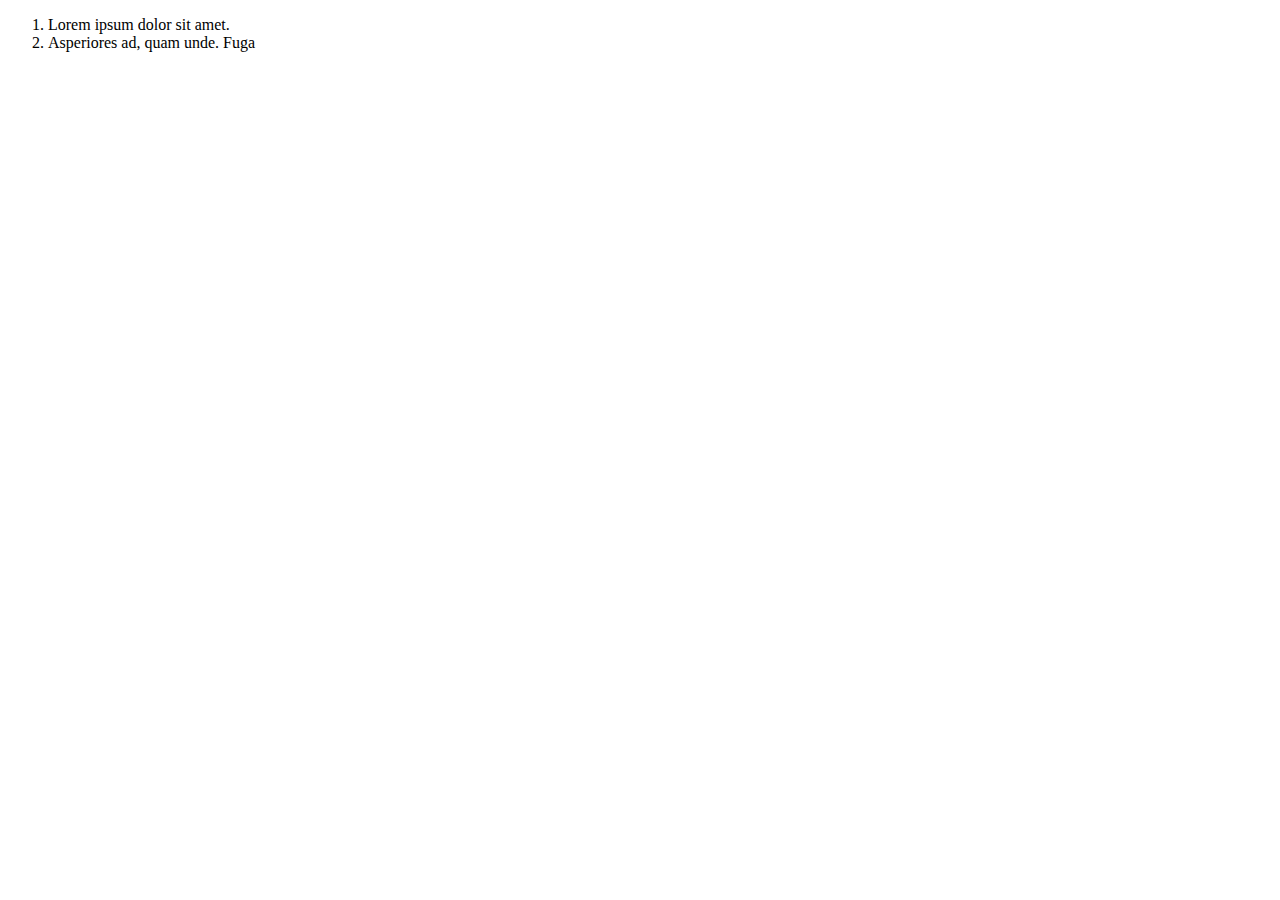
<file: JavaScript/Agregando Nodos al DOM.html>
<!doctype html>
<html lang="en">
    <head>
        <meta charset="UTF-8">
        <title> Agregando Nodos al DOM </title> 
    </head>

    <body>
        <ol>
            <li>Lorem ipsum dolor sit amet.</li>
            <li>Asperiores ad, quam unde. Fuga</li>
        </ol>

        <script>
         

        </script>

    </body>
</file>
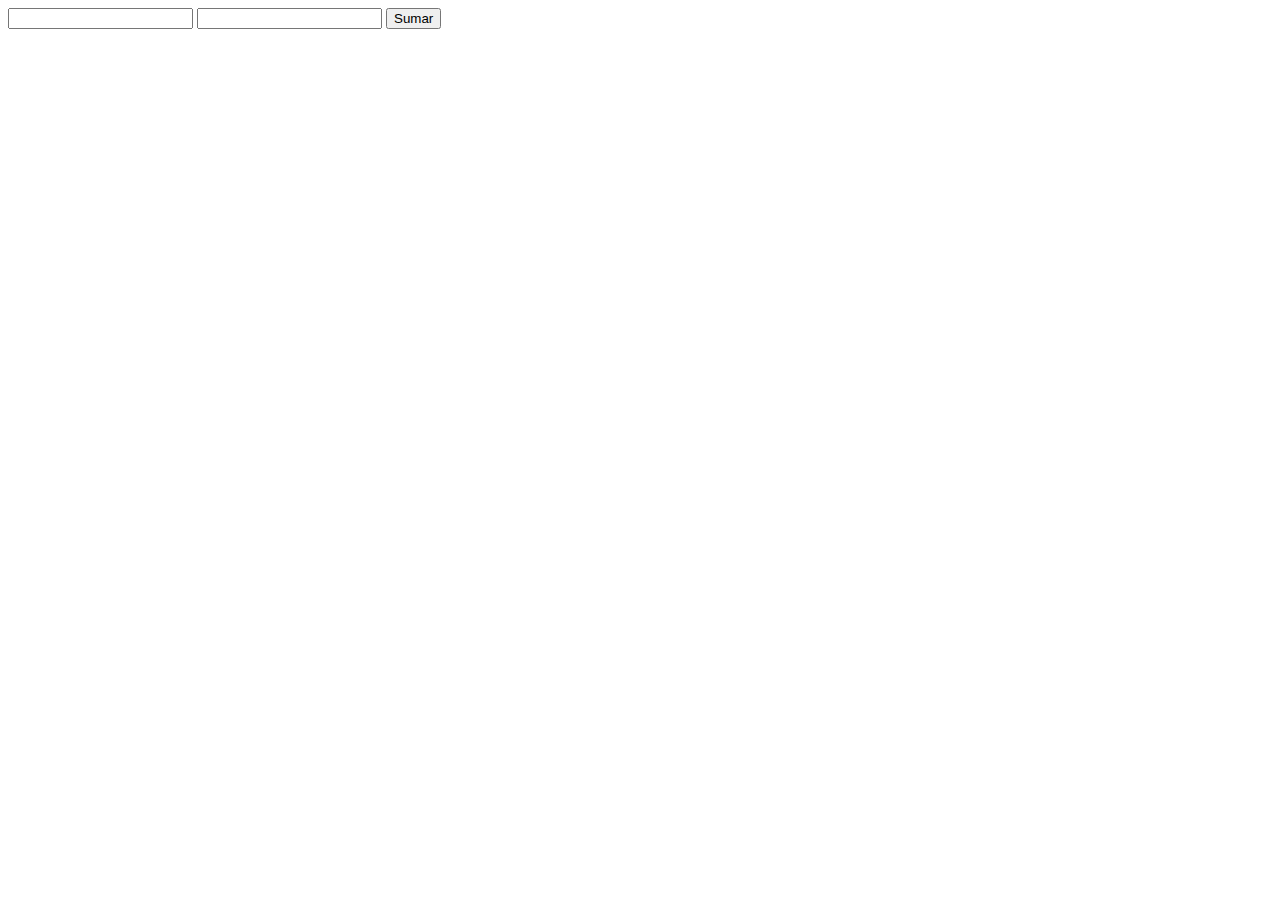
<file: JavaScript/calculadora.html>
<!doctype html>
<html lang="en">
    <head>
        <meta charset="UTF-8">
        <title> Calculadora </title> 
    </head>

    <body>
        
        <form>
            <input type="text" id="numero1">
            <input type="text" id="numero2">
            <input type="button" value="Sumar" onclick="alert( suma (10,50) );">
        </form>
        
        
        
        <script>
            var suma = function (numero1, numero2){ 
                var numero1 = parseFloat(document.getElementById("numero1").value);
                var numero2 = parseFloat(document.getElementById("numero2").value);
                var resultado = numero1 + numero2;
                return resultado;};




        </script>

    </body>
</file>
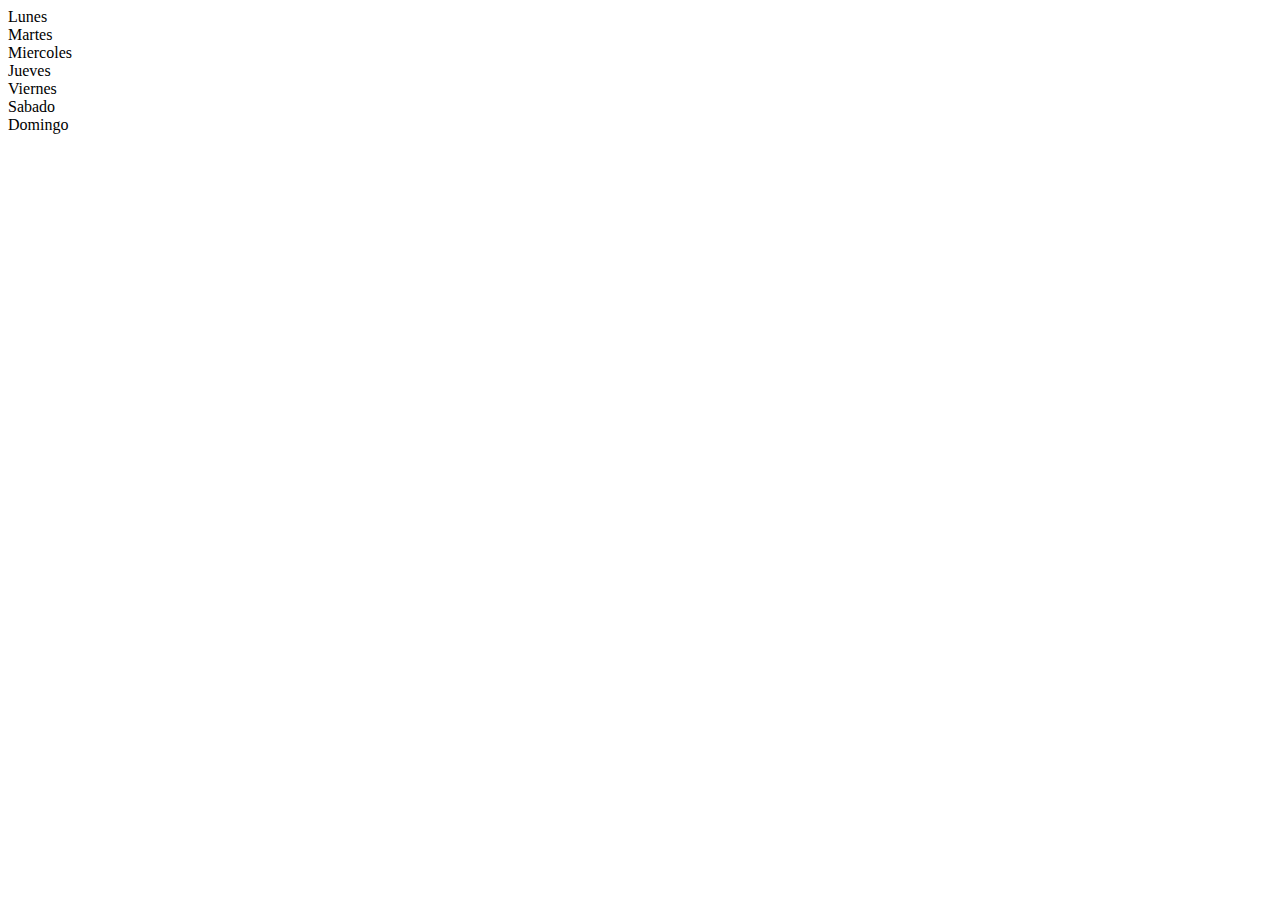
<file: JavaScript/ciclo FOR y WHILE.html>
<!doctype html>
<html lang="en">
    <head>
        <meta charset="UTF-8">
        <title> ciclo FOR y WHILE </title> 
    </head>

    <body>
        <script>

            var dias = ["Lunes", "Martes", "Miercoles", "Jueves", "Viernes", "Sabado", "Domingo"];
            var numeroDias = dias.length - 1;
            var i = 0;

            //  for (i = 0; i <= numeroDias; i++) {
            //document.write(dias[i] + "<br>");
            // }

            while (i <= numeroDias) {
                document.write(dias[i] + "<br>");
                i++;
            }




        </script>

    </body>

</html>
</file>
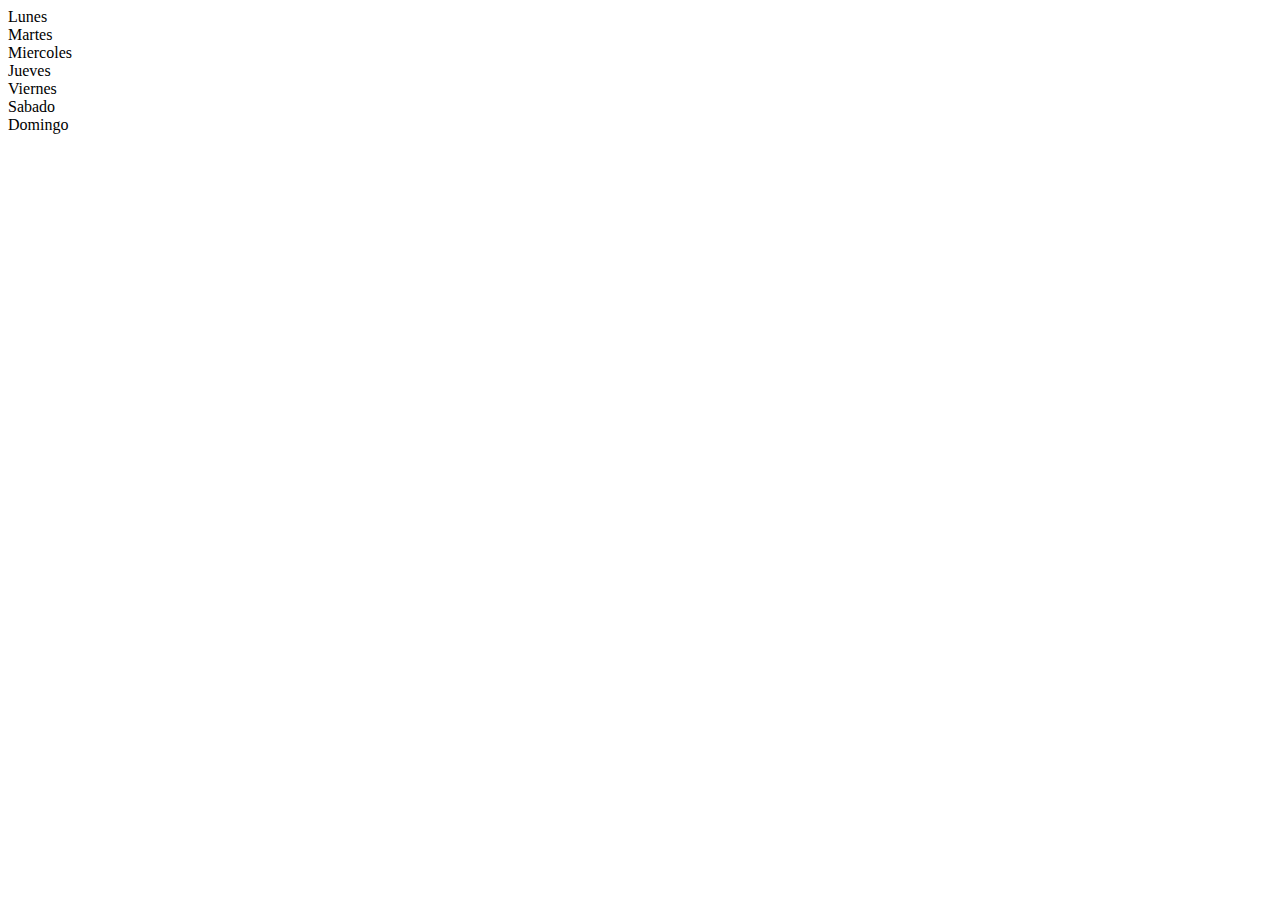
<file: JavaScript/ciclo FOR.html>
<!doctype html>
<html lang="en">
    <head>
        <meta charset="UTF-8">
        <title> ciclo FOR </title> 
    </head>

    <body>
        <script>
           
            var dias = ["Lunes", "Martes", "Miercoles", "Jueves", "Viernes", "Sabado", "Domingo"];

            for (i = 0; i <= dias.length - 1; i++) {
                document.write(dias[i] + "<br>");
            } 



        </script>

    </body>

</html>
</file>
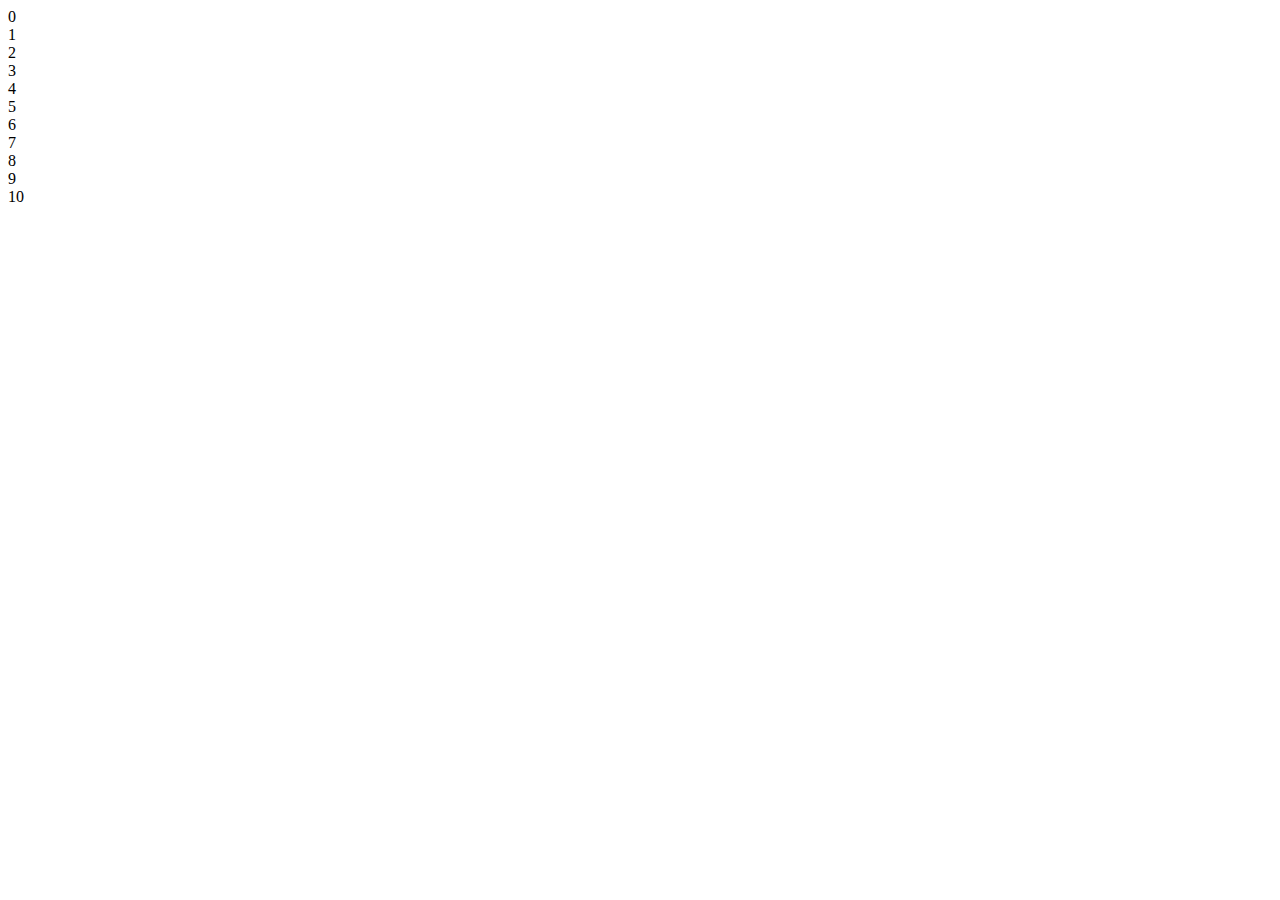
<file: JavaScript/ciclos.html>
<!doctype html>
<html lang="en">
    <head>
        <meta charset="UTF-8">
        <title> ciclos </title> 
    </head>

    <body>
        <script>
            for (i = 0; i <= 10; i++) {
                document.write(i + "<br>");
            }
            
        </script>

    </body>

</html>
</file>
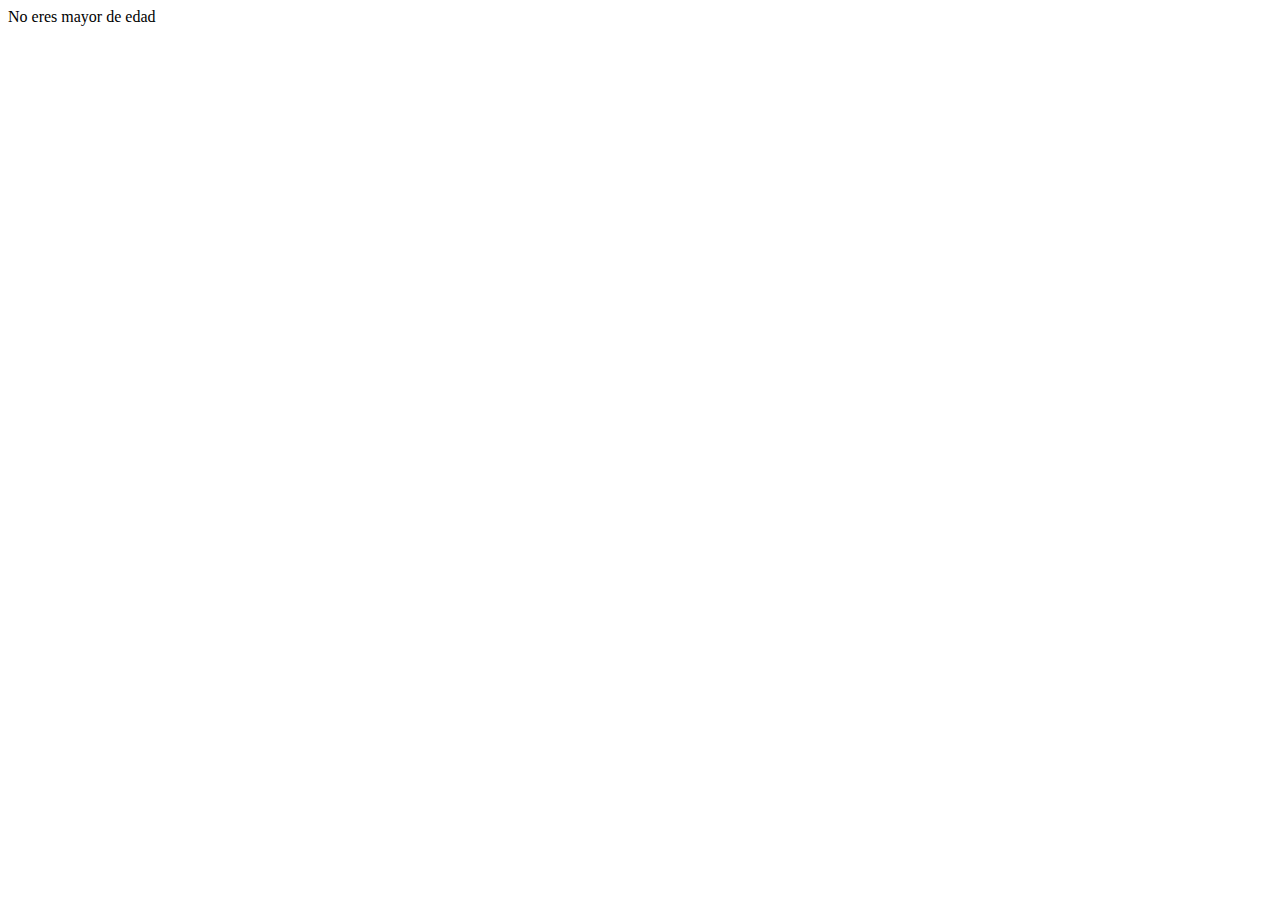
<file: JavaScript/condicionales.html>
<!doctype html>
<html lang="en">
    <head>
        <meta charset="UTF-8">
        <title></title>
    </head>
    <body>
        <script>

            var nombre = "Pablo";
            var edad = 16;


            if ( edad >= 18 ){
                document.write ("Bienvenido, Usted es mayor de edad.");
            } 
            else {
                document.write ("No eres mayor de edad");
            }


            /* if (nombre == "Pablo") {
             document.write("Bienvenido " + nombre);
             } else if (nombre == "Sofia") {
             document.write("Bienvenida " + nombre);
             } else {
             window.alert("Bienvenido Intruso");
             }
             */
        </script>
    </body>
</html>
</file>
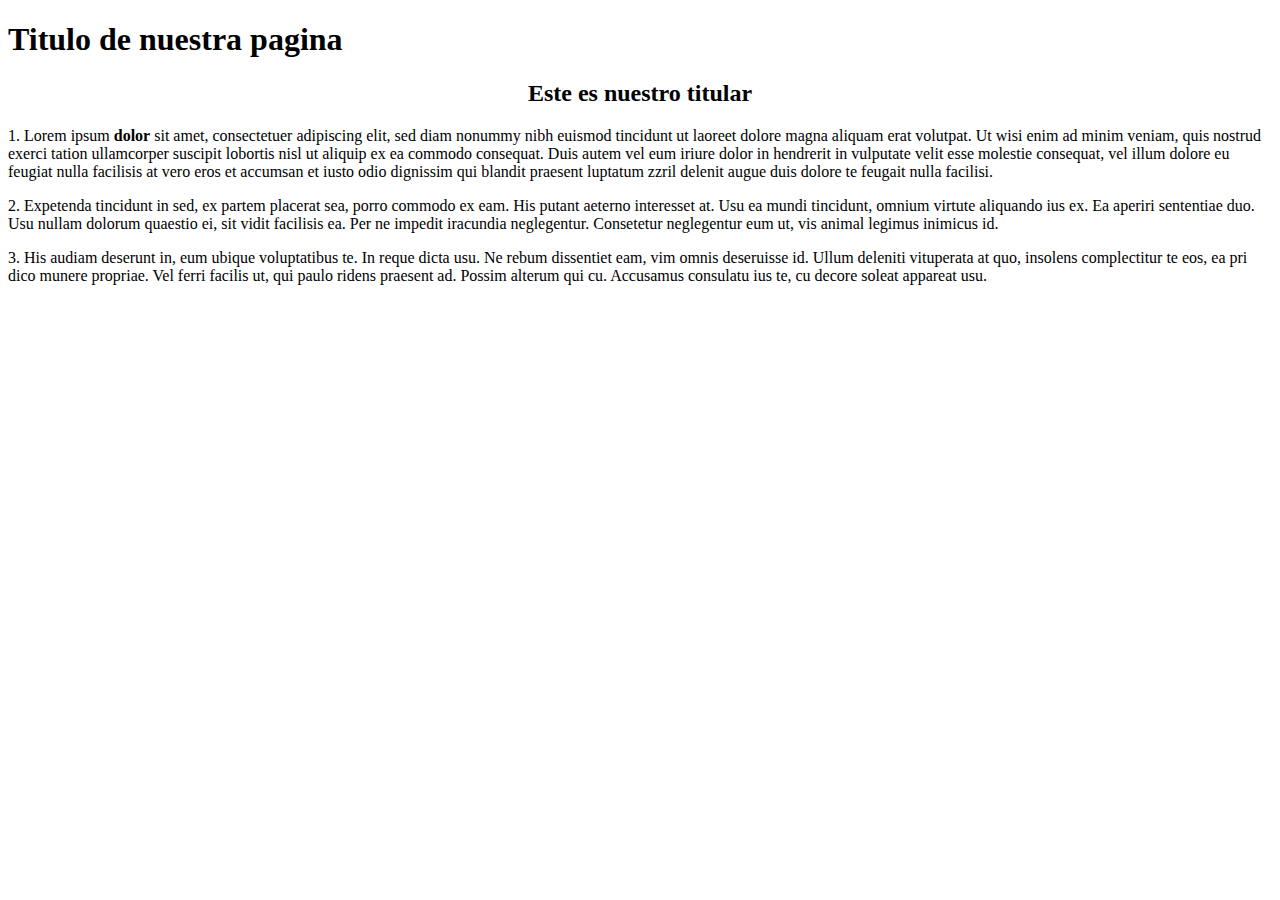
<file: JavaScript/Introducción al DOM.html>
<!doctype html>
<html lang="en">
    <head>
        <meta charset="UTF-8">
        <title> Document Objet Model </title> 
    </head>

    <body>
        <h1 id="titulo">Titulo de nuestra pagina</h1>
        <div id="subtitulo"></div>
        <p>1. Lorem ipsum <b>dolor</b> sit amet, consectetuer adipiscing elit, sed diam nonummy nibh euismod tincidunt ut laoreet dolore magna aliquam erat volutpat.
            Ut wisi enim ad minim veniam, quis nostrud exerci tation ullamcorper suscipit lobortis nisl ut aliquip ex ea commodo consequat. Duis autem vel 
            eum iriure dolor in hendrerit in vulputate velit esse molestie consequat, vel illum dolore eu feugiat nulla facilisis at vero eros et accumsan 
            et iusto odio dignissim qui blandit praesent luptatum zzril delenit augue duis dolore te feugait nulla facilisi.
        </p>

        <p id="segundo">2. Expetenda tincidunt in sed, ex partem placerat sea, porro commodo ex eam. His putant aeterno interesset at. Usu ea mundi tincidunt, 
            omnium virtute aliquando ius ex. Ea aperiri sententiae duo. Usu nullam dolorum quaestio ei, sit vidit facilisis ea. Per ne impedit 
            iracundia neglegentur. Consetetur neglegentur eum ut, vis animal legimus inimicus id.
        </p>
        <p>3. His audiam deserunt in, eum ubique voluptatibus te. In reque dicta usu. Ne rebum dissentiet eam, vim omnis deseruisse id. 
            Ullum deleniti vituperata at quo, insolens complectitur te eos, ea pri dico munere propriae. Vel ferri facilis ut, qui paulo ridens 
            praesent ad. Possim alterum qui cu. Accusamus consulatu ius te, cu decore soleat appareat usu.
        </p>

        <script>
            var elementosP = document.getElementsByTagName("p");
            var segundoParrafo = document.getElementById("segundo");
            
            // 1.- CREAR EL ELEMENTO.
                var elemento = document.createElement("h2");
            // 2.- CREAR UN NODO DE TEXTO.
                var contenido = document.createTextNode("Este es nuestro titular");
            // 3.- AÑADIR EL NODO DE TEXTO AL ELEMENTO.
                elemento.appendChild(contenido);
            // 4.- AGREGAR ATRIBUTOS AL ELEMENTO.
                elemento.setAttribute("align", "center");
            // 5.- AGREGAR EL ELEMENTO AL DOCUMENTO.
                document.getElementById("subtitulo").appendChild (elemento);
            
             

        </script>

    </body>
</file>
